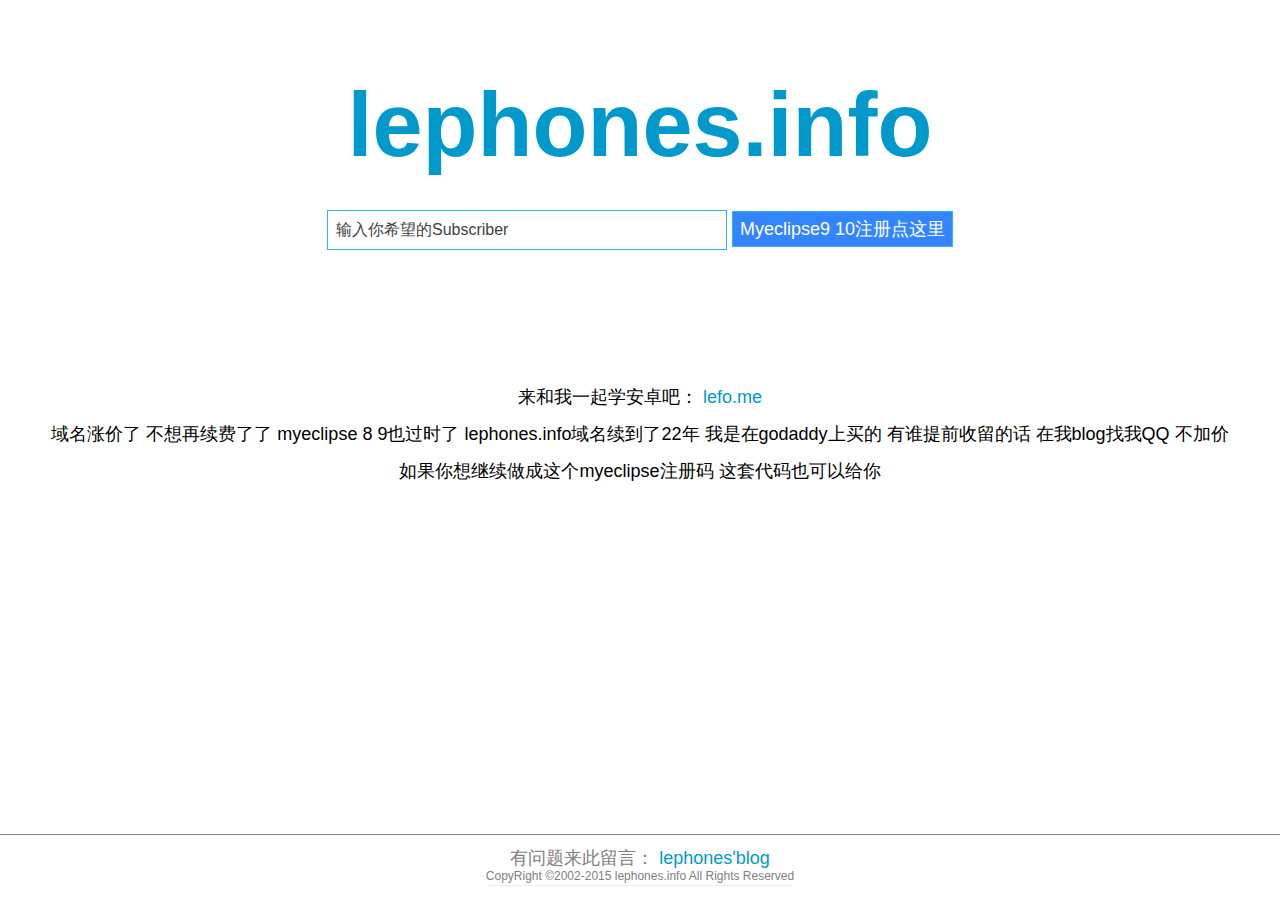
<file: index.html>
<!DOCTYPE HTML PUBLIC "-//W3C//DTD HTML 4.01 Transitional//EN">
<html>
<head>
<title>在线myeclipse注册码</title>
<meta http-equiv="pragma" content="no-cache">
<meta http-equiv="cache-control" content="no-cache">
<meta http-equiv="expires" content="0">
<meta http-equiv="keywords" content="myeclipse注册,myeclipse注册码,myeclipse6.5,myeclipse6.5注册码,myeclipse8.5注册码,myeclipse8.6注册码">
<meta http-equiv="description" content="为您提供myeclipse注册码myeclipse6.5注册码,myeclipse8.5注册码,myeclipse8.6注册码。">
<meta http-equiv=Content-Type content="text/html;charset=utf-8">
<link rel="stylesheet" type="text/css" href="css/myeclipse.css">
</head>

<body>
	<div><br><br>	
		<div class="contents">
			<div class="logo">
				<a href="/"><h1>lephones.info</h1>
				</a>
			</div>
			<div class="register">
				<input id="userId" class="inputtext" type="text" name="userId" onkeyup="gencode(this.value);"
						autocomplete="off" onfocus="handlerfocus(this,true);" onblur="handlerfocus(this,false);"> 
				<!-- <a class="inputsubmit" href="http://www.lephones.net">访问我的BLOG</a> -->
				<a class="inputsubmit" href="myeclipse10/">Myeclipse9 10注册点这里</a>
			</div>
			<div class="result" id="result"></div>	
			<div>
				<iframe src="https://rcm-cn.amazon-adsystem.com/e/cm?t=15034288086&o=28&p=48&l=bn1&mode=books-cn&browse=658414051&fc1=000000&lt1=_blank&lc1=3366FF&bg1=FFFFFF&f=ifr" marginwidth="0" marginheight="0" width="728" height="90" border="0" frameborder="0" style="border:none;" scrolling="no"></iframe>
			</div>
			<div>
				<p>来和我一起学安卓吧： <a href="http://www.lefo.me/" target="_blank">lefo.me</a></p>
				<p>域名涨价了 不想再续费了了 myeclipse 8 9也过时了 lephones.info域名续到了22年 我是在godaddy上买的 有谁提前收留的话 在我blog找我QQ 不加价</p>
				<p>如果你想继续做成这个myeclipse注册码 这套代码也可以给你</p>
			</div>
			<div class="footer">
				<div class="copyright">
					<p>
						有问题来此留言： <a href="http://www.lefo.me/" target="_blank">lephones'blog</a>
					</p>
					
					<font face="Verdana," color="#808080" class="foot3D"
						style="font-size: 12px; color: rgb(128, 128, 128);">CopyRight
						&copy;2002-2015 lephones.info All Rights Reserved </font>
					<hr width="300" size="0" color="#edf0f1">
					<script
						src="http://s19.cnzz.com/stat.php?id=3212601&web_id=3212601&show=pic"
						language="JavaScript"></script>
				</div>
			</div>
		</div>
	</div>
</body>
<script type="text/javascript" src="./js/myeclipse.min.js"></script>
<script type="text/javascript" src="./js/index.min.js"></script>
</html>
</file>
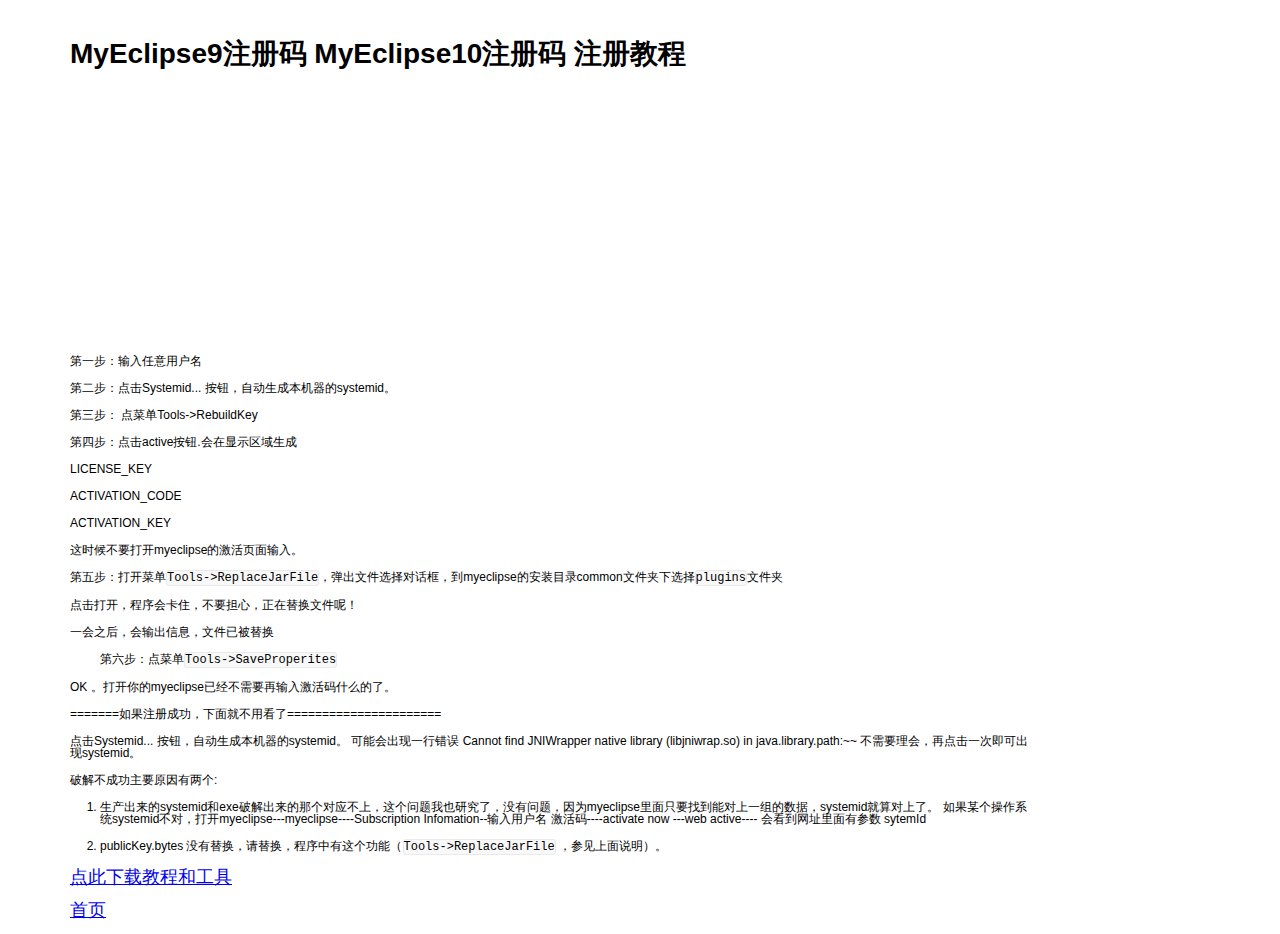
<file: myeclipse10/index.html>
<!DOCTYPE html>
<!-- saved from url=(0071)file:///C:/Users/zhanglefeng/AppData/Local/Temp/MarkdownPadPreview.html -->
<html><head><meta http-equiv="Content-Type" content="text/html; charset=UTF-8">
<title>myeclipse10注册码</title>
<meta http-equiv="pragma" content="no-cache">
<meta http-equiv="cache-control" content="no-cache">
<meta http-equiv="expires" content="0">
<meta http-equiv="keywords" content="在线myeclipse注册码>
<meta http-equiv="description" content="为您提供myeclipse注册码myeclipse6.5注册码,myeclipse8.5注册码,myeclipse8.6注册码,myeclipse10注册码">
<meta http-equiv=Content-Type content="text/html;charset=utf-8">


<style type="text/css">

html, body, div, span, applet, object, iframe, h1, h2, h3, h4, h5, h6, p, blockquote, pre, a, abbr, acronym, address, big, cite, code, del, dfn, em, img, ins, kbd, q, s, samp, small, strike, strong, sub, sup, tt, var, b, u, i, center, dl, dt, dd, ol, ul, li, fieldset, form, label, legend, table, caption, tbody, tfoot, thead, tr, th, td, article, aside, canvas, details, embed, figure, figcaption, footer, header, hgroup, menu, nav, output, ruby, section, summary, time, mark, audio, video {
  margin: 0;
  padding: 0;
  border: 0;
}

/* BODY
=============================================================================*/

body {
  font-family: Helvetica, arial, freesans, clean, sans-serif;
  font-size: 12px;
  line-height: 1;
  color: #000;
  background-color: #fff;
  padding: 20px;
  margin: 0 auto;
}

body>*:first-child {
  margin-top: 0 !important;
}

body>*:last-child {
  margin-bottom: 0 !important;
}

/* BLOCKS
=============================================================================*/

p, blockquote, ul, ol, dl, table, pre {
  margin: 15px 0;
}

/* HEADERS
=============================================================================*/

h1, h2, h3, h4, h5, h6 {
  margin: 20px 0 10px;
  padding: 0;
  font-weight: bold;
  -webkit-font-smoothing: antialiased;
}

h1 tt, h1 code, h2 tt, h2 code, h3 tt, h3 code, h4 tt, h4 code, h5 tt, h5 code, h6 tt, h6 code {
  font-size: inherit;
}

h1 {
  font-size: 28px;
  color: #000;
  margin-bottom: 20px;
}

h2 {
  font-size: 24px;
  border-bottom: 1px solid #ccc;
  color: #000;
}

h3 {
  font-size: 18px;
}

h4 {
  font-size: 16px;
}

h5 {
  font-size: 14px;
}

h6 {
  color: #777;
  font-size: 14px;
}

body>h2:first-child, body>h1:first-child, body>h1:first-child+h2, body>h3:first-child, body>h4:first-child, body>h5:first-child, body>h6:first-child {
  margin-top: 0;
  padding-top: 0;
}

a:first-child h1, a:first-child h2, a:first-child h3, a:first-child h4, a:first-child h5, a:first-child h6 {
  margin-top: 0;
  padding-top: 0;
}

h1+p, h2+p, h3+p, h4+p, h5+p, h6+p {
  margin-top: 10px;
}

/* LINKS
=============================================================================*/

a {
  font-size: 1.5em;
  text-decoration: underline;
}

a:hover {
  text-decoration: underline;
}

/* LISTS
=============================================================================*/

ul, ol {
  padding-left: 30px;
}

ul li > :first-child, 
ol li > :first-child, 
ul li ul:first-of-type, 
ol li ol:first-of-type, 
ul li ol:first-of-type, 
ol li ul:first-of-type {
  margin-top: 0px;
}

ul ul, ul ol, ol ol, ol ul {
  margin-bottom: 0;
}

dl {
  padding: 0;
}

dl dt {
  font-size: 14px;
  font-weight: bold;
  font-style: italic;
  padding: 0;
  margin: 15px 0 5px;
}

dl dt:first-child {
  padding: 0;
}

dl dt>:first-child {
  margin-top: 0px;
}

dl dt>:last-child {
  margin-bottom: 0px;
}

dl dd {
  margin: 0 0 15px;
  padding: 0 15px;
}

dl dd>:first-child {
  margin-top: 0px;
}

dl dd>:last-child {
  margin-bottom: 0px;
}

/* CODE
=============================================================================*/

pre, code, tt {
  font-size: 12px;
  font-family: Consolas, "Liberation Mono", Courier, monospace;
}

code, tt {
  margin: 0 0px;
  padding: 0px 0px;
  white-space: nowrap;
  border: 1px solid #eaeaea;
  background-color: #f8f8f8;
  border-radius: 3px;
}

pre>code {
  margin: 0;
  padding: 0;
  white-space: pre;
  border: none;
  background: transparent;
}

pre {
  background-color: #f8f8f8;
  border: 1px solid #ccc;
  font-size: 13px;
  line-height: 19px;
  overflow: auto;
  padding: 6px 10px;
  border-radius: 3px;
}

pre code, pre tt {
  background-color: transparent;
  border: none;
}

kbd {
    -moz-border-bottom-colors: none;
    -moz-border-left-colors: none;
    -moz-border-right-colors: none;
    -moz-border-top-colors: none;
    background-color: #DDDDDD;
    background-image: linear-gradient(#F1F1F1, #DDDDDD);
    background-repeat: repeat-x;
    border-color: #DDDDDD #CCCCCC #CCCCCC #DDDDDD;
    border-image: none;
    border-radius: 2px 2px 2px 2px;
    border-style: solid;
    border-width: 1px;
    font-family: "Helvetica Neue",Helvetica,Arial,sans-serif;
    line-height: 10px;
    padding: 1px 4px;
}

/* QUOTES
=============================================================================*/

blockquote {
  border-left: 4px solid #DDD;
  padding: 0 15px;
  color: #777;
}

blockquote>:first-child {
  margin-top: 0px;
}

blockquote>:last-child {
  margin-bottom: 0px;
}

/* HORIZONTAL RULES
=============================================================================*/

hr {
  clear: both;
  margin: 15px 0;
  height: 0px;
  overflow: hidden;
  border: none;
  background: transparent;
  border-bottom: 4px solid #ddd;
  padding: 0;
}

/* TABLES
=============================================================================*/

table th {
  font-weight: bold;
}

table th, table td {
  border: 1px solid #ccc;
  padding: 6px 13px;
}

table tr {
  border-top: 1px solid #ccc;
  background-color: #fff;
}

table tr:nth-child(2n) {
  background-color: #f8f8f8;
}

/* IMAGES
=============================================================================*/

img {
  max-width: 100%
}
</style>
<base href=".">
</head>
<body>
<div style="float:left;max-width: 960px;margin-left:50px">
<h1>MyEclipse9注册码 MyEclipse10注册码 注册教程</h1>
<iframe src="//rcm-cn.amazon-adsystem.com/e/cm?t=15034288086&o=28&p=12&l=ez&f=ifr&f=ifr" width="300" height="250" scrolling="no" marginwidth="0" marginheight="0" border="0" frameborder="0" style="border:none;max-width:800px;max-height:600px;"></iframe>
<p>第一步：输入任意用户名</p>
<p>第二步：点击Systemid... 按钮，自动生成本机器的systemid。</p>
<p>第三步： 点菜单Tools-&gt;RebuildKey</p>
<p>第四步：点击active按钮.会在显示区域生成</p>
<p>LICENSE_KEY</p>
<p>ACTIVATION_CODE</p>
<p>ACTIVATION_KEY</p>
<p>这时候不要打开myeclipse的激活页面输入。</p>
<p>第五步：打开菜单<code>Tools-&gt;ReplaceJarFile</code>，弹出文件选择对话框，到myeclipse的安装目录common文件夹下选择<code>plugins</code>文件夹</p>
<p>点击打开，程序会卡住，不要担心，正在替换文件呢！</p>
<p>一会之后，会输出信息，文件已被替换</p>
<ul>
<p>第六步：点菜单<code>Tools-&gt;SaveProperites</code><p>
</ul>
<p>OK 。打开你的myeclipse已经不需要再输入激活码什么的了。</p>
<p>=======如果注册成功，下面就不用看了======================</p>
<p>点击Systemid... 按钮，自动生成本机器的systemid。 可能会出现一行错误	Cannot find JNIWrapper native library (libjniwrap.so) in java.library.path:~~ 不需要理会，再点击一次即可出现systemid。</p>
<p>破解不成功主要原因有两个:</p>
<ol>
<li>
<p>生产出来的systemid和exe破解出来的那个对应不上，这个问题我也研究了，没有问题，因为myeclipse里面只要找到能对上一组的数据，systemid就算对上了。 如果某个操作系统systemid不对，打开myeclipse---myeclipse----Subscription Infomation--输入用户名 激活码----activate now ---web active---- 会看到网址里面有参数 sytemId</p>
</li>
<li>
<p>publicKey.bytes 没有替换，请替换，程序中有这个功能（<code>Tools-&gt;ReplaceJarFile</code> ，参见上面说明）。</p>
</li>
</ol>
<p>
<a href="http://www.lephones.info/myeclipse10/myeclipse10.zip" title="点此下载教程和工具">点此下载教程和工具</a></p>
<p><a href="http://www.lephones.info/" title="首页">首页</a></p>
</div>

</body></html>
</file>
<file: css/myeclipse.css>
@CHARSET "UTF-8";BODY{font-size:18px;font-family:Helvetica,Arial,sans-serif;line-height:19px}A{color:#09c;text-decoration:none}IMG{border:0 none}.contents{text-align:center}.logo{margin-top:70px;#background-image:url("../images/logo.png");font-size:2.5em}.register{color:white;background-color:white;height:50px;margin:0 auto;padding-top:15px;width:960px;background-color:#fff}.inputtext{color:#424242;# background-image:url("../images/r_t_input.png");background-repeat:no-repeat;border:1px solid #33b5e5;font-size:16px;height:40px;line-height:18px;margin-right:0;padding:8px;width:400px;background-repeat:no-repeat}.inputsubmit{color:white;# background-image:url("../images/r_b_button.png");background-repeat:no-repeat;background-color:#3385ff;border:1px solid #33b5e5;height:35px;width:150px;font-size:1em;padding:7px}.footer{line-height:0;color:#808080;border-color:#d1d7dc -moz-use-text-color -moz-use-text-color;border-right:medium none;border-style:solid none none;border-width:1px medium medium;clear:both;margin:5px auto;padding-top:5px;text-align:center;position:absolute;bottom:0;left:0;right:0}.result{color:red;padding:10px}
</file>
